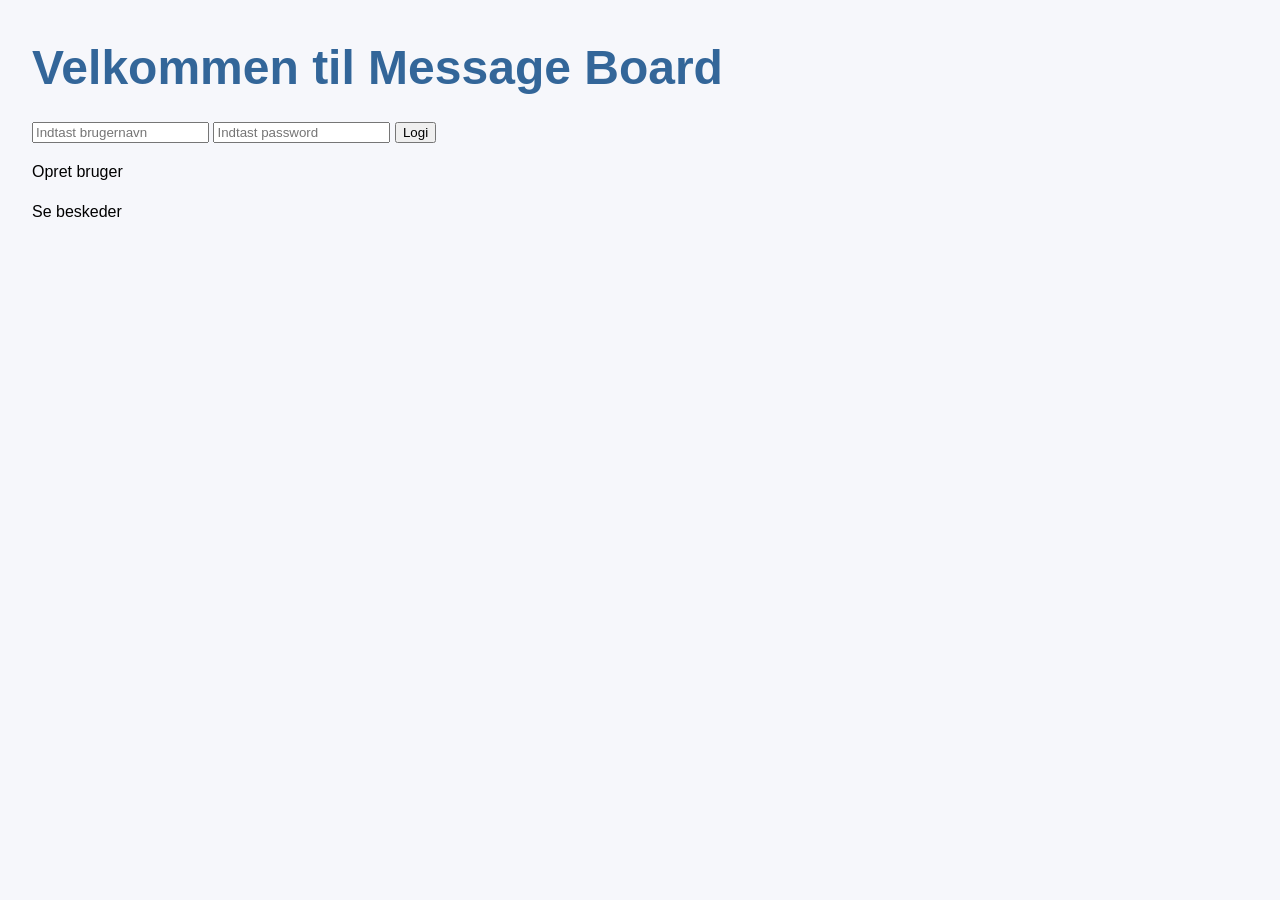
<file: src/main/resources/templates/index.html>
<!DOCTYPE html>
<html xmlns="http://www.w3.org/1999/xhtml" xmlns:th="http://www.thymeleaf.org">
<title>Frontpage</title>
<meta charset="UTF-8">
<meta name="viewport" content="width=device-width, initial-scale=1.0">
<link href="../public/css/styles.css" th:href="@{/css/styles.css}" rel="stylesheet"/>
</head>

<body>
<h1>Velkommen til Message Board</h1>

<form method="post" th:action="@{/login}">
    <input type="text" name="username" placeholder="Indtast brugernavn"/>
    <input type="password" name="password" placeholder="Indtast password"/>
    <button type="submit"> Logi </button>
</form>

<p><a th:href ="@{/register}">Opret bruger</a></p>
<p><a th:href ="@{/posts}">Se beskeder</a></p>

</body>
</html>
</file>
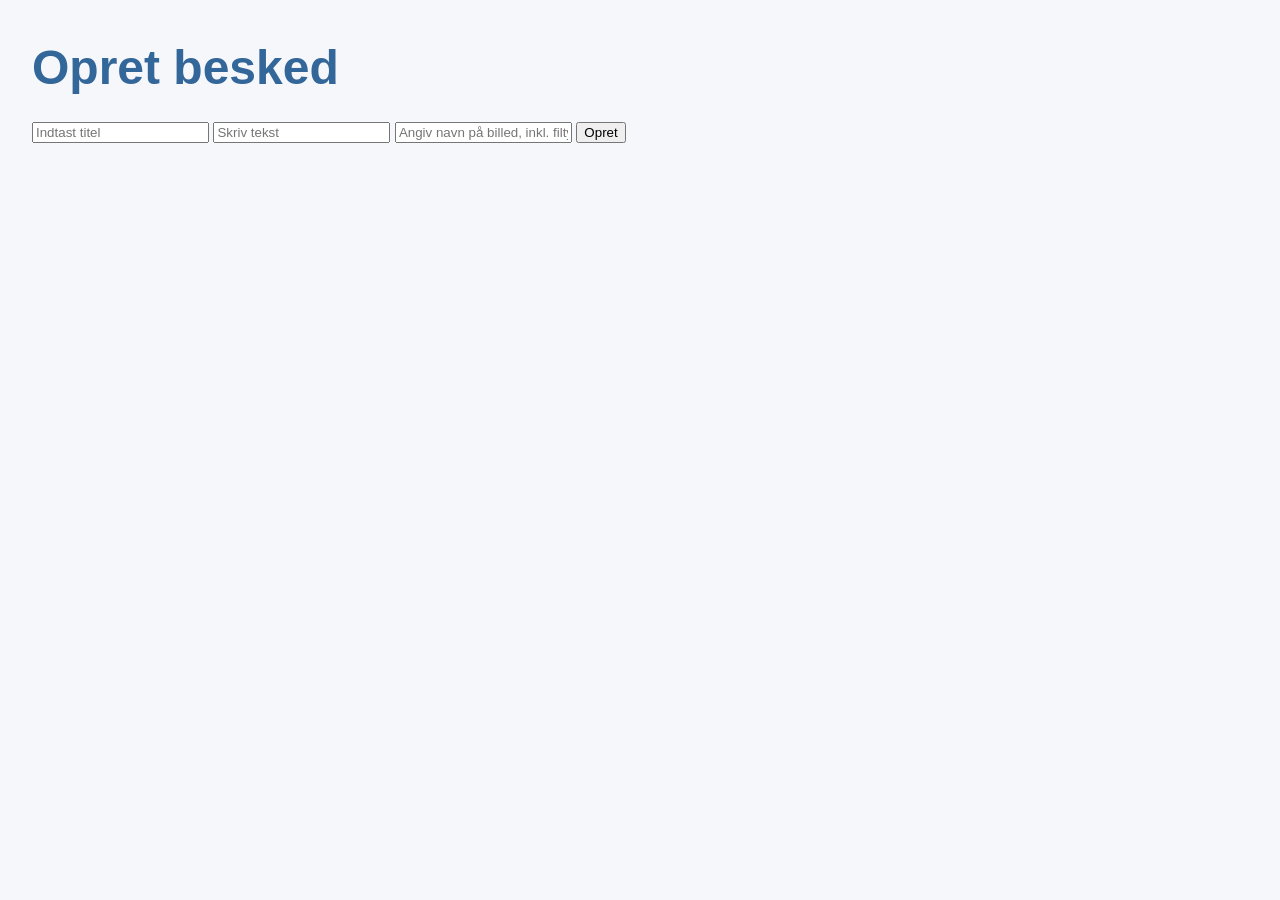
<file: src/main/resources/templates/addpost.html>
<!DOCTYPE html>
<html xmlns="http://www.w3.org/1999/xhtml" xmlns:th="http://www.thymeleaf.org">
<title>Frontpage</title>
<meta charset="UTF-8">
<meta name="viewport" content="width=device-width, initial-scale=1.0">
<link href="../public/css/styles.css" th:href="@{/css/styles.css}" rel="stylesheet"/>
</head>

<body>
<h1>Opret besked</h1>
<p th:if="${msg != null}" th:text="${msg}"></p>
<!-- <p>
    <a th:href="@{/posts/new}">Opret ny besked</a>
</p> -->

<form method = "post" th:action = "@{/posts}">
    <input type="text" name="title" placeholder="Indtast titel"/>
    <input type="password" name="content" placeholder="Skriv tekst"/>
    <input type="password" name="image" placeholder="Angiv navn på billed, inkl. filtype"/>
    <button type="submit" >Opret</button>
</form>

</body>
</html>
</file>
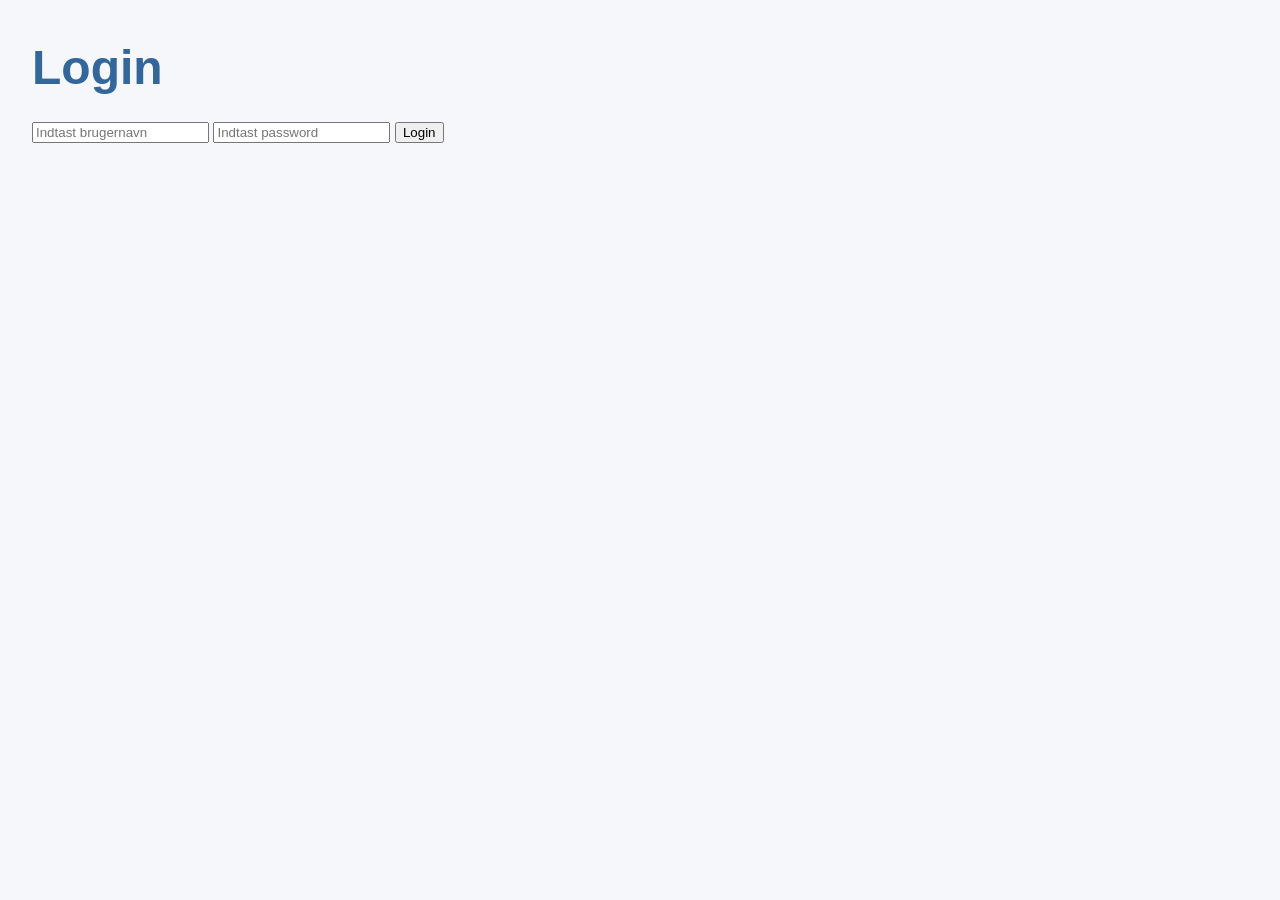
<file: src/main/resources/templates/login.html>
<!DOCTYPE html>
<html xmlns="http://www.w3.org/1999/xhtml" xmlns:th="http://www.thymeleaf.org">
<title>Frontpage</title>
<meta charset="UTF-8">
<meta name="viewport" content="width=device-width, initial-scale=1.0">
<link href="../public/css/styles.css" th:href="@{/css/styles.css}" rel="stylesheet"/>
</head>

<body>
<h1>Login</h1>
<p th:if="${msg != null}" th:text="${msg}"></p>

<form method = "post" th:action = "@{/posts}">
    <input type="text" name="brugernavn" placeholder="Indtast brugernavn"/>
    <input type="password" name="password" placeholder="Indtast password"/>
    <button type="submit" >Login</button>
</form>

</body>
</html>
</file>
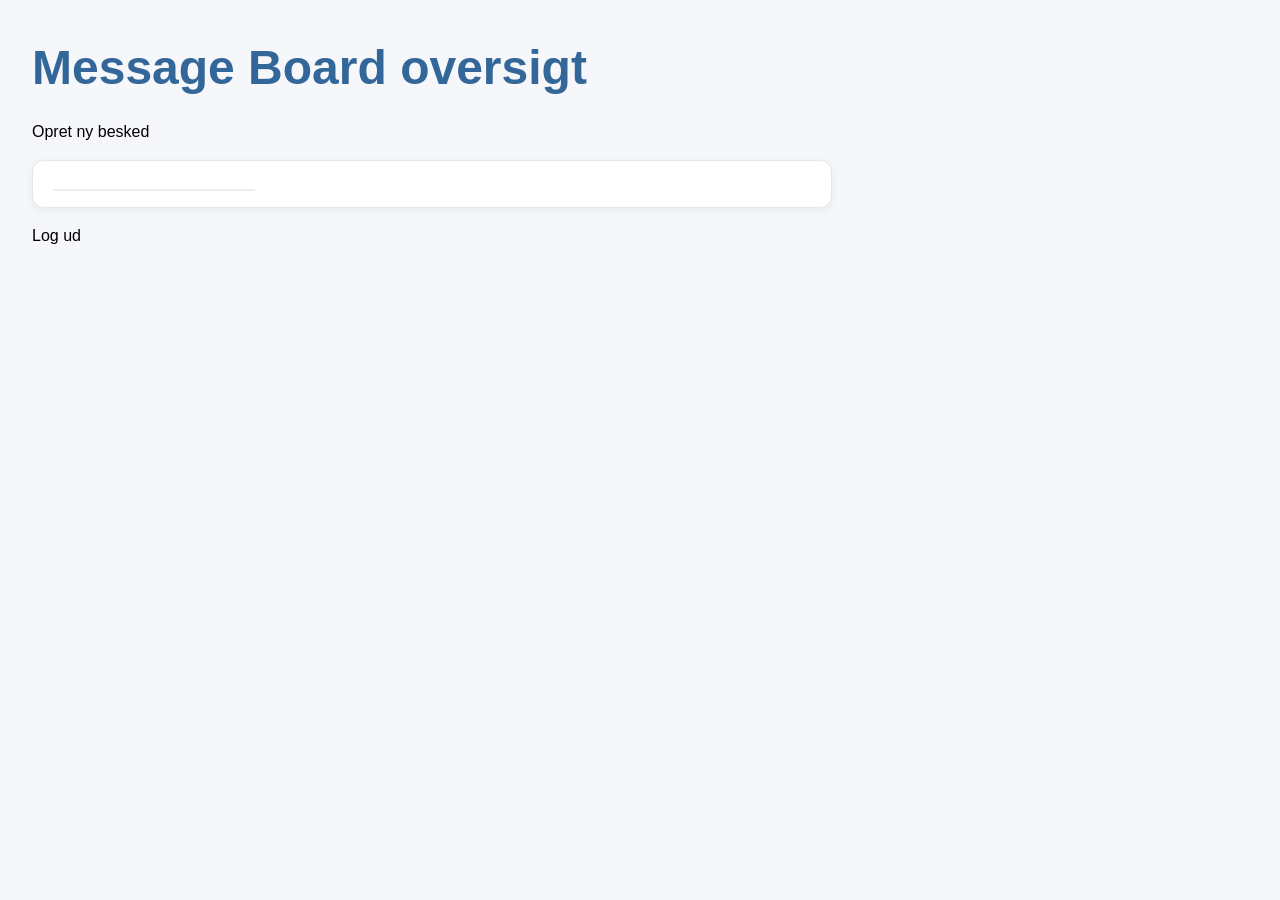
<file: src/main/resources/templates/posts.html>
<!DOCTYPE html>
<html xmlns="http://www.w3.org/1999/xhtml" xmlns:th="http://www.thymeleaf.org">
<title>Frontpage</title>
<meta charset="UTF-8">
<meta name="viewport" content="width=device-width, initial-scale=1.0">
<link href="../public/css/styles.css" th:href="@{/css/styles.css}" rel="stylesheet"/>
</head>

<body>
<h1>Message Board oversigt</h1>
<p th:if="${msg != null}" th:text="${msg}"></p>
<p>
    <a th:href="@{/posts/new}">Opret ny besked</a>
</p>

<ul>
    <li th:each="post : ${posts}">
        <h3 th:text="${post.title}"></h3>
        <p th:text="${post.content}"></p>
        <img th:if="${post.image != null}"
             th:src="@{/images/{img}(img=${post.image})}"
             width="200"/>
    </li>
</ul>

<p><a th:href="@{/logout}">Log ud</a></p>
</body>
</html>
</file>
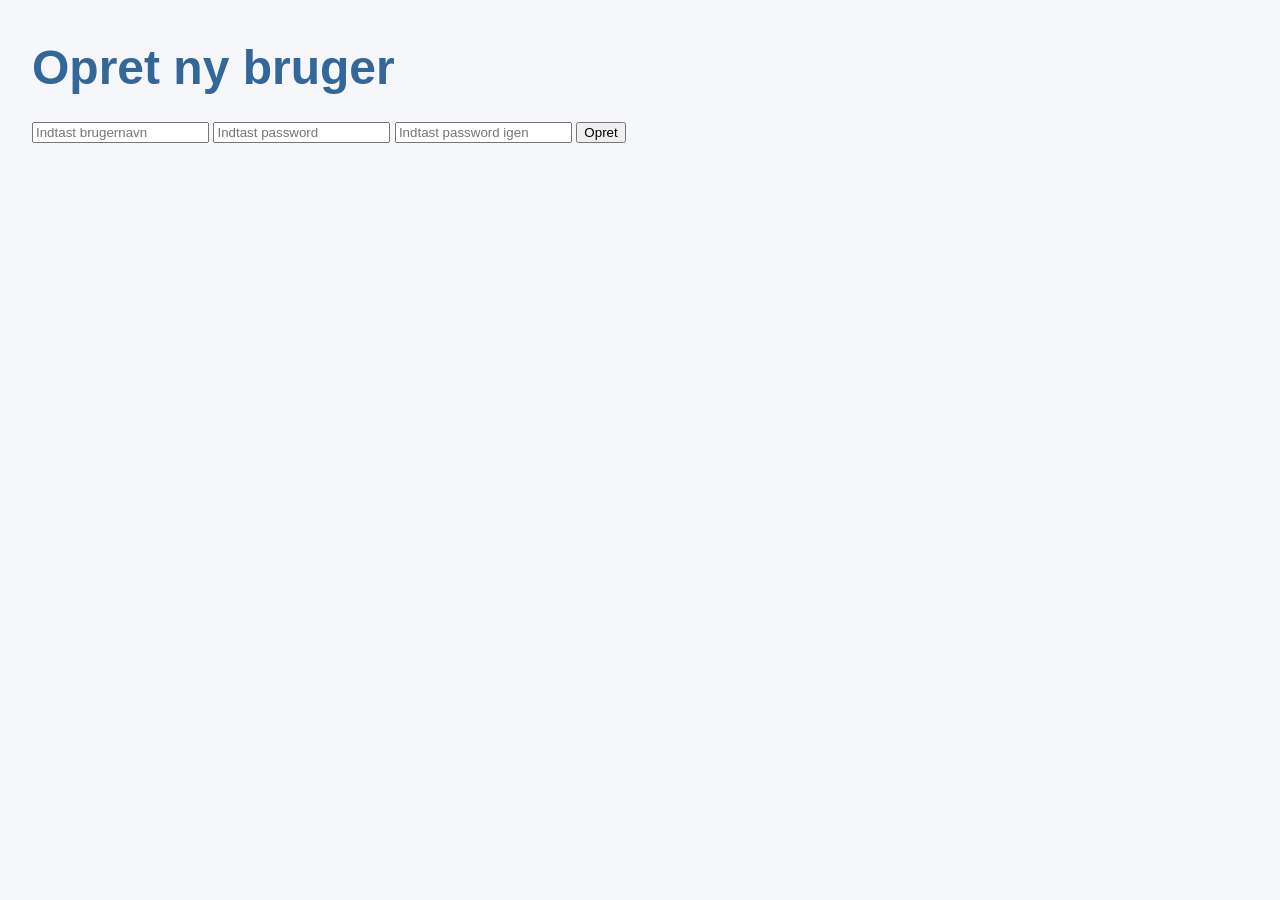
<file: src/main/resources/templates/register.html>
<!DOCTYPE html>
<html xmlns="http://www.w3.org/1999/xhtml" xmlns:th="http://www.thymeleaf.org">
<title>Frontpage</title>
<meta charset="UTF-8">
<meta name="viewport" content="width=device-width, initial-scale=1.0">
<link href="../public/css/styles.css" th:href="@{/css/styles.css}" rel="stylesheet"/>
</head>

<body>
<h1>Opret ny bruger</h1>
<p th:if="${msg != null}" th:text="${msg}"></p>

<form method = "post" th:action = "@{/register}">
    <input type="text" name="username" placeholder="Indtast brugernavn"/>
    <input type="password" name="password1" placeholder="Indtast password"/>
    <input type="password" name="password2" placeholder="Indtast password igen"/>
    <button type="submit" >Opret</button>
</form>

</body>
</html>
</file>
